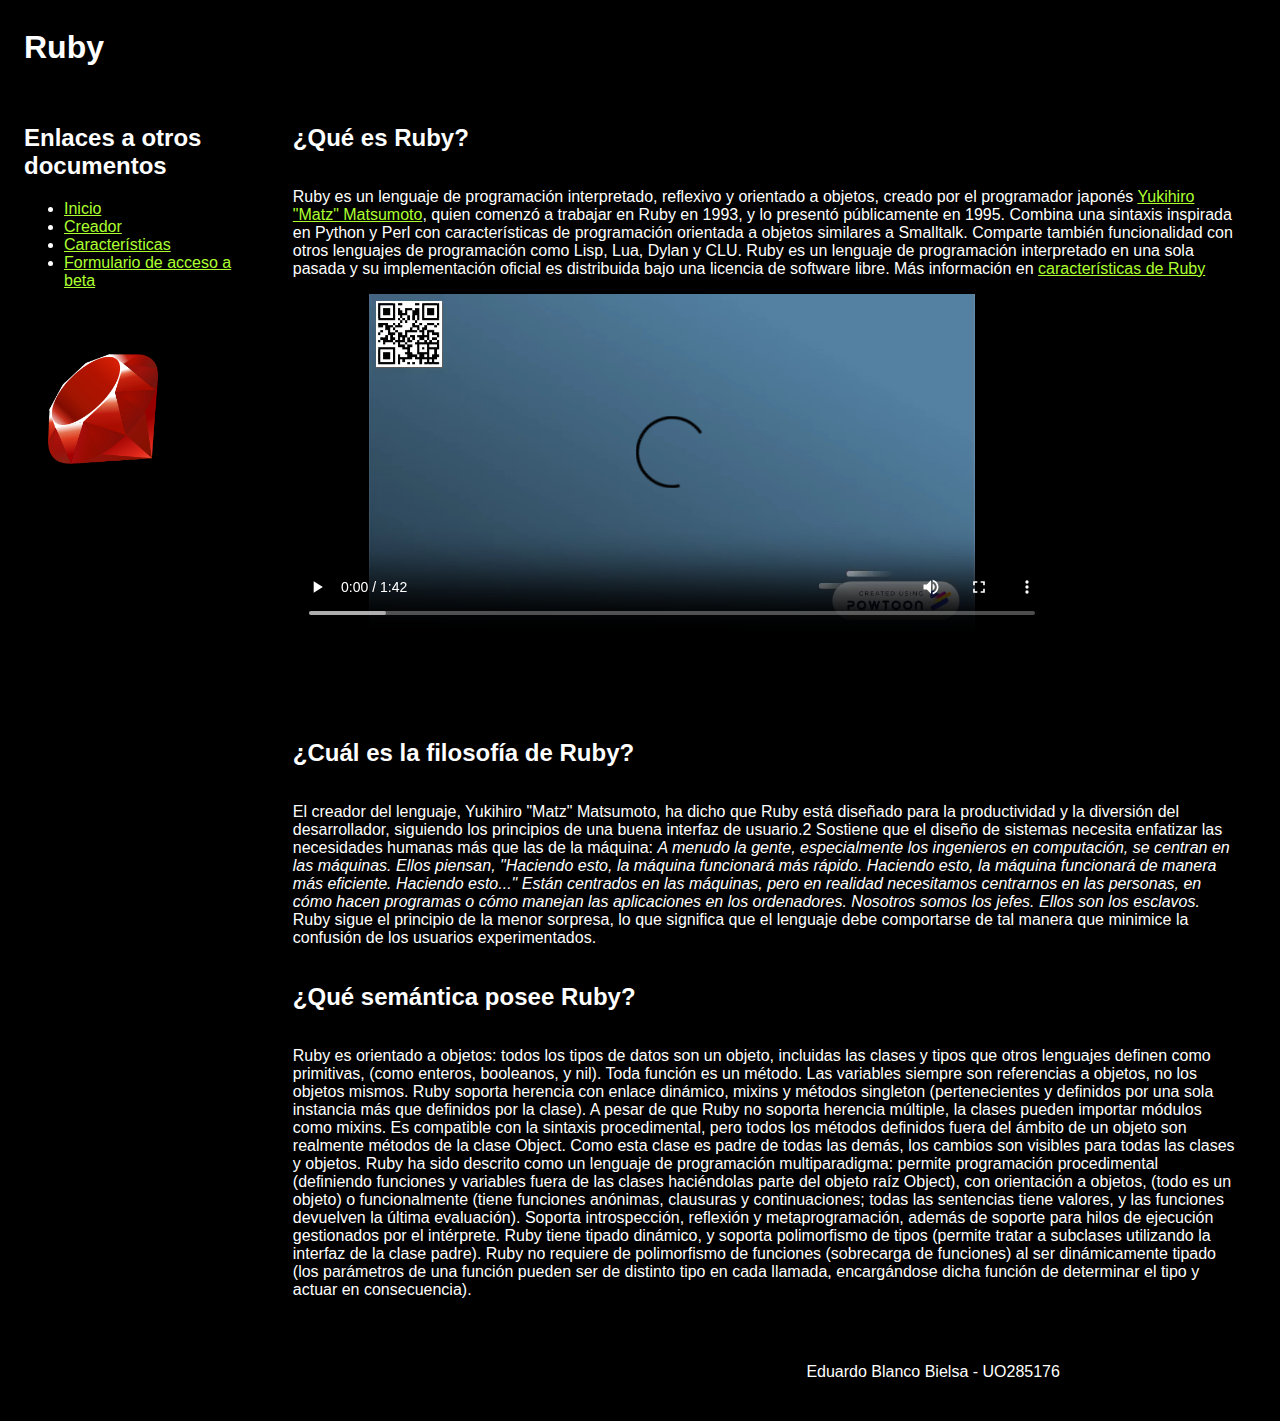
<file: practica1/index.html>
<!DOCTYPE HTML>
<!--En este documento se cuenta una breve descripción de Ruby-->
<html lang="es">
<!--En head va la metainformación y los enlaces a recursos para poder servir el documento-->
<head>
    <!-- Datos que describen el documento -->
    <meta charset="UTF-8" />
    <!--Metadatos de los documentos HTML5-->
    <meta name ="author" content ="Eduardo Blanco Bielsa" />
    <meta name ="description" content ="Página principal" />
    <meta name ="keywords" content ="Ruby, lenguaje, semántica, objetos, polimorfismo" />

    <!--Definición de la ventana gráfica-->
    <meta name ="viewport" content ="width=device-width, initial-scale=1.0" />
    <title>Ruby</title>
    <!-- añadir el elemento link de enlace a la hoja de estilo dentro del <head> del documento html -->
    <link rel="stylesheet" type="text/css" href="estilo/estilo.css" />
    <link rel="stylesheet" type="text/css" href="estilo/layout.css" />
</head>
<!--Todo el contenido que se visualice ha de estar dentro de body-->
<body>
    <!-- Datos con el contenidos que aparece en el navegador -->
    <header>
        <h1>Ruby</h1>
    </header>
    <nav>
        <h2>Enlaces a otros documentos</h2>
        <ul>
            <li><a href="index.html">Inicio</a></li>
            <li><a href="autor.html">Creador</a></li>
            <li><a href="caracteristicas.html">Características</a></li>
            <li><a href="formulario.html">Formulario de acceso a beta</a></li>
        </ul>
        <aside>
            <picture>
                <img src="multimedia/archivos_graficos/200px-Ruby_logo.svg.png" alt="Ruby">
            </picture>
        </aside>
    </nav>
    <main>
        <h2>¿Qué es Ruby?</h2>
        <p>Ruby es un lenguaje de programación interpretado, reflexivo y orientado a objetos, creado por el programador japonés <a href="autor.html">Yukihiro "Matz" Matsumoto</a>, quien comenzó a trabajar en Ruby en 1993, y lo presentó públicamente en 1995. Combina una sintaxis inspirada en Python y Perl con características de programación orientada a objetos similares a Smalltalk. Comparte también funcionalidad con otros lenguajes de programación como Lisp, Lua, Dylan y CLU. Ruby es un lenguaje de programación interpretado en una sola pasada y su implementación oficial es distribuida bajo una licencia de software libre.
        Más información en <a href="caracteristicas.html">características de Ruby</a></p>   
        <video controls>
            <source src='multimedia/archivos_videos/ruby.mp4' type='video/mp4'>
        </video>
        <h2>¿Cuál es la filosofía de Ruby?</h2>
        <p>El creador del lenguaje, Yukihiro "Matz" Matsumoto, ha dicho que Ruby está diseñado para la productividad y la diversión del desarrollador, siguiendo los principios de una buena interfaz de usuario.2​ Sostiene que el diseño de sistemas necesita enfatizar las necesidades humanas más que las de la máquina:
                <em>A menudo la gente, especialmente los ingenieros en computación, se centran en las máquinas. Ellos piensan, "Haciendo esto, la máquina funcionará más rápido. Haciendo esto, la máquina funcionará de manera más eficiente. Haciendo esto..." Están centrados en las máquinas, pero en realidad necesitamos centrarnos en las personas, en cómo hacen programas o cómo manejan las aplicaciones en los ordenadores. Nosotros somos los jefes. Ellos son los esclavos.
                </em>
        Ruby sigue el principio de la menor sorpresa, lo que significa que el lenguaje debe comportarse de tal manera que minimice la confusión de los usuarios experimentados.
        </p>
        <h2>¿Qué semántica posee Ruby?</h2>
        <p>Ruby es orientado a objetos: todos los tipos de datos son un objeto, incluidas las clases y tipos que otros lenguajes definen como primitivas, (como enteros, booleanos, y nil). Toda función es un método. Las variables siempre son referencias a objetos, no los objetos mismos. Ruby soporta herencia con enlace dinámico, mixins y métodos singleton (pertenecientes y definidos por una sola instancia más que definidos por la clase). A pesar de que Ruby no soporta herencia múltiple, la clases pueden importar módulos como mixins. Es compatible con la sintaxis procedimental, pero todos los métodos definidos fuera del ámbito de un objeto son realmente métodos de la clase Object. Como esta clase es padre de todas las demás, los cambios son visibles para todas las clases y objetos.
        Ruby ha sido descrito como un lenguaje de programación multiparadigma: permite programación procedimental (definiendo funciones y variables fuera de las clases haciéndolas parte del objeto raíz Object), con orientación a objetos, (todo es un objeto) o funcionalmente (tiene funciones anónimas, clausuras y continuaciones; todas las sentencias tiene valores, y las funciones devuelven la última evaluación). Soporta introspección, reflexión y metaprogramación, además de soporte para hilos de ejecución gestionados por el intérprete. Ruby tiene tipado dinámico, y soporta polimorfismo de tipos (permite tratar a subclases utilizando la interfaz de la clase padre). Ruby no requiere de polimorfismo de funciones (sobrecarga de funciones) al ser dinámicamente tipado (los parámetros de una función pueden ser de distinto tipo en cada llamada, encargándose dicha función de determinar el tipo y actuar en consecuencia).</p>
    </main>
    <!-- anadir la sección footer dentro del body despues del párrafo -->
    <footer>
        <p>Eduardo Blanco Bielsa - UO285176</p>
    </footer>
</body>
</html>
</file>
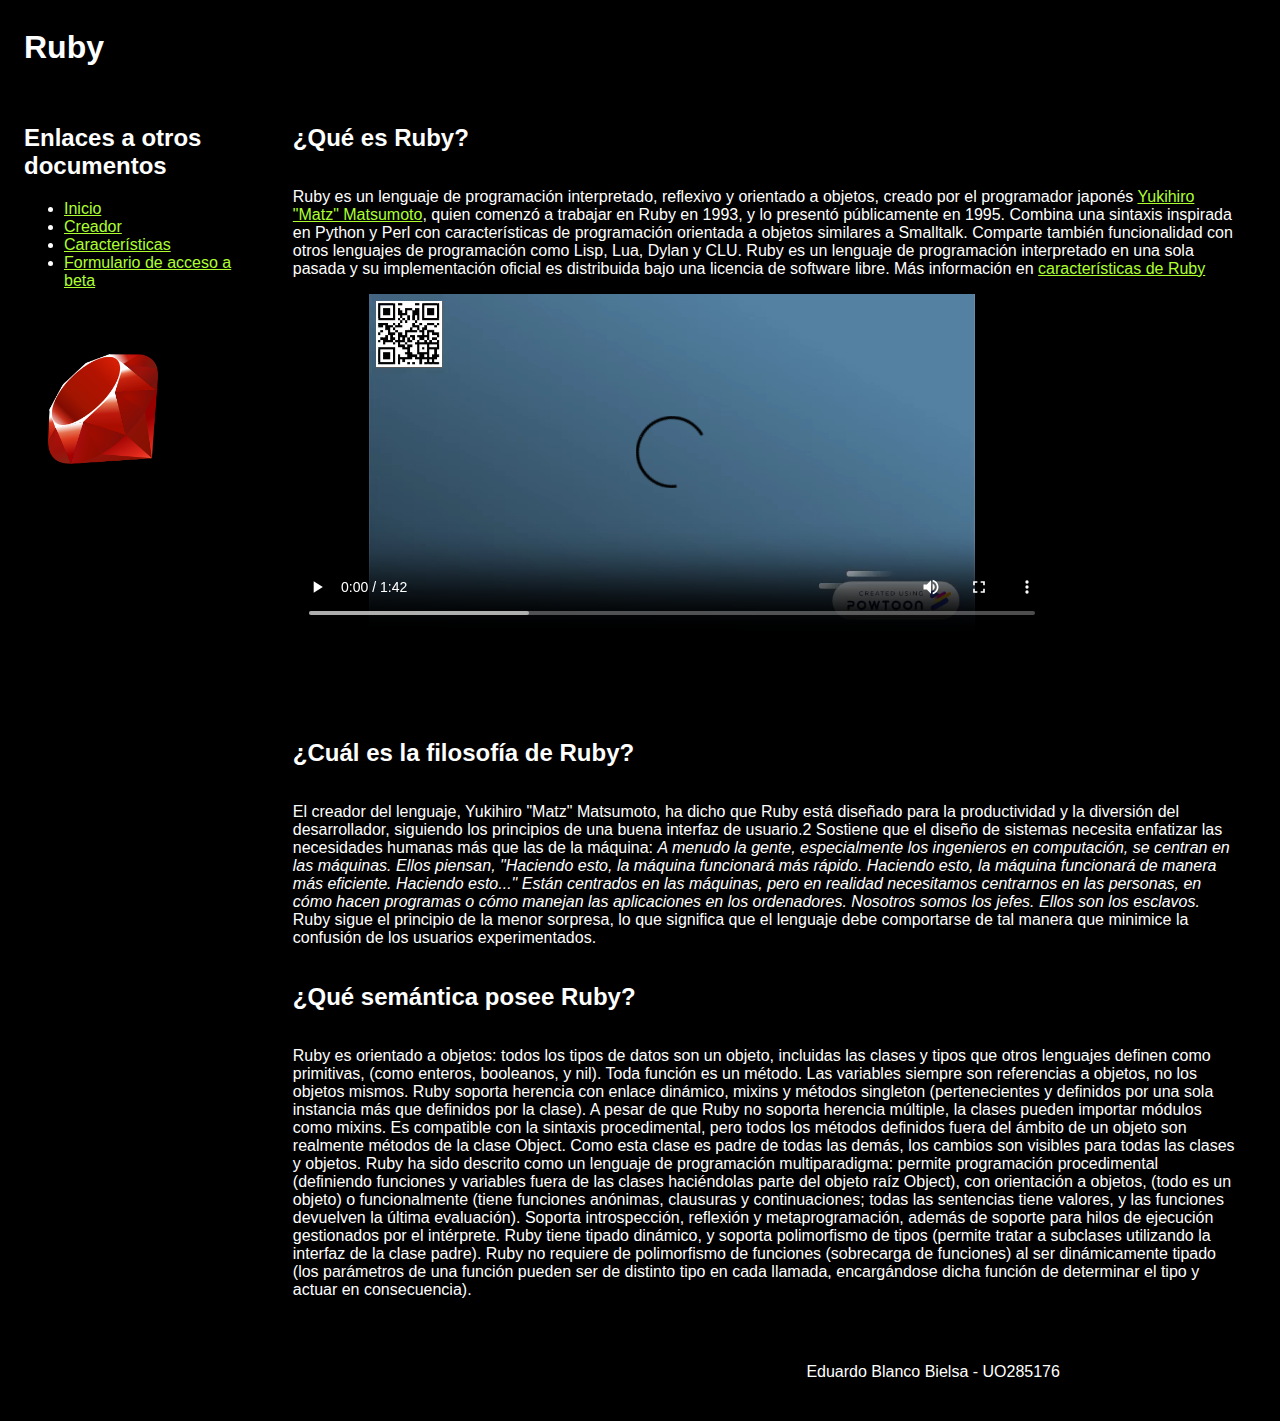
<file: UO285176-practica1/practica1/index.html>
<!DOCTYPE HTML>
<!--En este documento se cuenta una breve descripción de Ruby-->
<html lang="es">
<!--En head va la metainformación y los enlaces a recursos para poder servir el documento-->
<head>
    <!-- Datos que describen el documento -->
    <meta charset="UTF-8" />
    <!--Metadatos de los documentos HTML5-->
    <meta name ="author" content ="Eduardo Blanco Bielsa" />
    <meta name ="description" content ="Página principal" />
    <meta name ="keywords" content ="Ruby, lenguaje, semántica, objetos, polimorfismo" />

    <!--Definición de la ventana gráfica-->
    <meta name ="viewport" content ="width=device-width, initial-scale=1.0" />
    <title>Ruby</title>
    <!-- añadir el elemento link de enlace a la hoja de estilo dentro del <head> del documento html -->
    <link rel="stylesheet" type="text/css" href="estilo/estilo.css" />
    <link rel="stylesheet" type="text/css" href="estilo/layout.css" />
</head>
<!--Todo el contenido que se visualice ha de estar dentro de body-->
<body>
    <!-- Datos con el contenidos que aparece en el navegador -->
    <header>
        <h1>Ruby</h1>
    </header>
    <nav>
        <h2>Enlaces a otros documentos</h2>
        <ul>
            <li><a href="index.html">Inicio</a></li>
            <li><a href="autor.html">Creador</a></li>
            <li><a href="caracteristicas.html">Características</a></li>
            <li><a href="formulario.html">Formulario de acceso a beta</a></li>
        </ul>
        <aside>
            <picture>
                <img src="multimedia/archivos_graficos/200px-Ruby_logo.svg.png" alt="Ruby">
            </picture>
        </aside>
    </nav>
    <main>
        <h2>¿Qué es Ruby?</h2>
        <p>Ruby es un lenguaje de programación interpretado, reflexivo y orientado a objetos, creado por el programador japonés <a href="autor.html">Yukihiro "Matz" Matsumoto</a>, quien comenzó a trabajar en Ruby en 1993, y lo presentó públicamente en 1995. Combina una sintaxis inspirada en Python y Perl con características de programación orientada a objetos similares a Smalltalk. Comparte también funcionalidad con otros lenguajes de programación como Lisp, Lua, Dylan y CLU. Ruby es un lenguaje de programación interpretado en una sola pasada y su implementación oficial es distribuida bajo una licencia de software libre.
        Más información en <a href="caracteristicas.html">características de Ruby</a></p>   
        <video controls>
            <source src='multimedia/archivos_videos/ruby.mp4' type='video/mp4'>
        </video>
        <h2>¿Cuál es la filosofía de Ruby?</h2>
        <p>El creador del lenguaje, Yukihiro "Matz" Matsumoto, ha dicho que Ruby está diseñado para la productividad y la diversión del desarrollador, siguiendo los principios de una buena interfaz de usuario.2​ Sostiene que el diseño de sistemas necesita enfatizar las necesidades humanas más que las de la máquina:
                <em>A menudo la gente, especialmente los ingenieros en computación, se centran en las máquinas. Ellos piensan, "Haciendo esto, la máquina funcionará más rápido. Haciendo esto, la máquina funcionará de manera más eficiente. Haciendo esto..." Están centrados en las máquinas, pero en realidad necesitamos centrarnos en las personas, en cómo hacen programas o cómo manejan las aplicaciones en los ordenadores. Nosotros somos los jefes. Ellos son los esclavos.
                </em>
        Ruby sigue el principio de la menor sorpresa, lo que significa que el lenguaje debe comportarse de tal manera que minimice la confusión de los usuarios experimentados.
        </p>
        <h2>¿Qué semántica posee Ruby?</h2>
        <p>Ruby es orientado a objetos: todos los tipos de datos son un objeto, incluidas las clases y tipos que otros lenguajes definen como primitivas, (como enteros, booleanos, y nil). Toda función es un método. Las variables siempre son referencias a objetos, no los objetos mismos. Ruby soporta herencia con enlace dinámico, mixins y métodos singleton (pertenecientes y definidos por una sola instancia más que definidos por la clase). A pesar de que Ruby no soporta herencia múltiple, la clases pueden importar módulos como mixins. Es compatible con la sintaxis procedimental, pero todos los métodos definidos fuera del ámbito de un objeto son realmente métodos de la clase Object. Como esta clase es padre de todas las demás, los cambios son visibles para todas las clases y objetos.
        Ruby ha sido descrito como un lenguaje de programación multiparadigma: permite programación procedimental (definiendo funciones y variables fuera de las clases haciéndolas parte del objeto raíz Object), con orientación a objetos, (todo es un objeto) o funcionalmente (tiene funciones anónimas, clausuras y continuaciones; todas las sentencias tiene valores, y las funciones devuelven la última evaluación). Soporta introspección, reflexión y metaprogramación, además de soporte para hilos de ejecución gestionados por el intérprete. Ruby tiene tipado dinámico, y soporta polimorfismo de tipos (permite tratar a subclases utilizando la interfaz de la clase padre). Ruby no requiere de polimorfismo de funciones (sobrecarga de funciones) al ser dinámicamente tipado (los parámetros de una función pueden ser de distinto tipo en cada llamada, encargándose dicha función de determinar el tipo y actuar en consecuencia).</p>
    </main>
    <!-- anadir la sección footer dentro del body despues del párrafo -->
    <footer>
        <p>Eduardo Blanco Bielsa - UO285176</p>
    </footer>
</body>
</html>
</file>
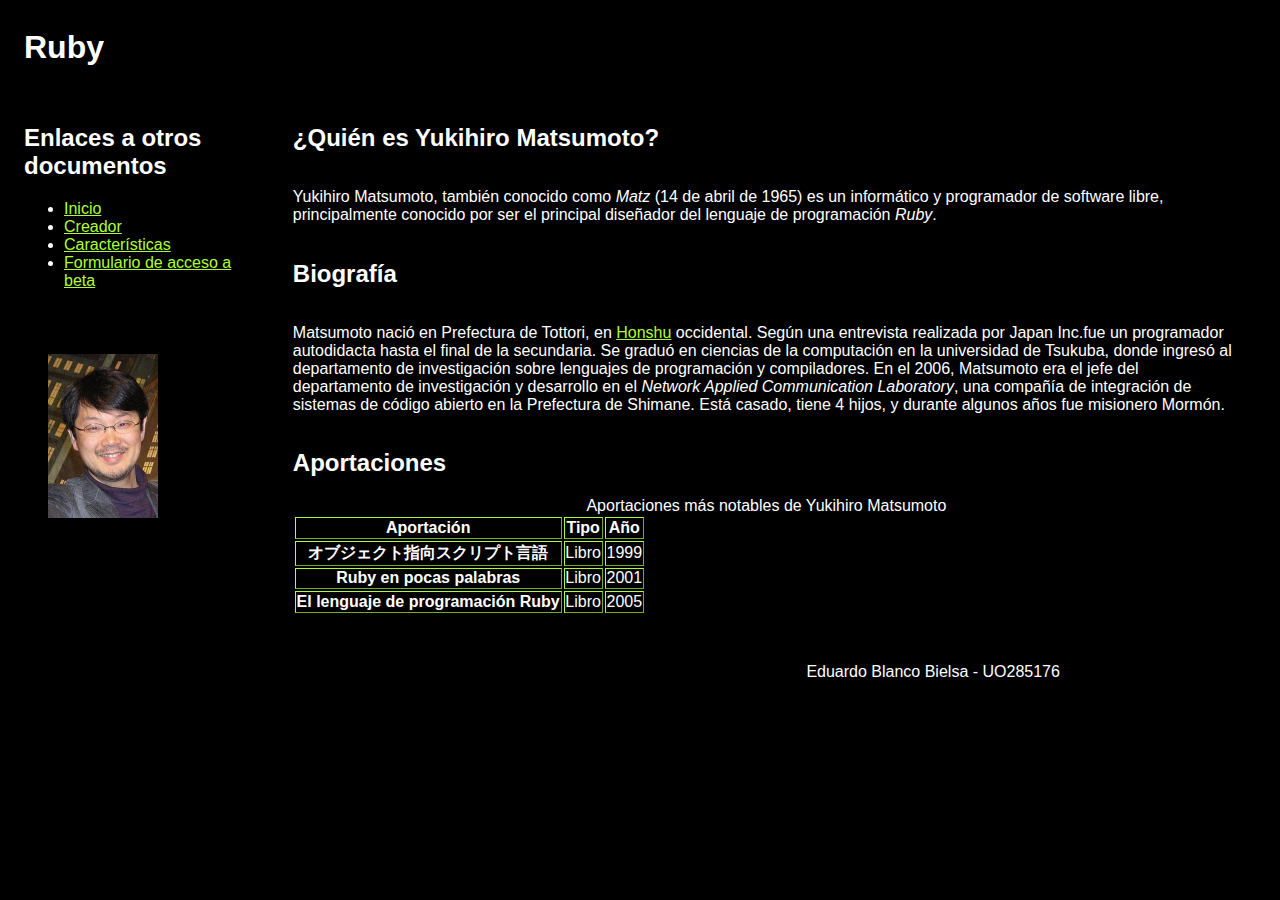
<file: practica1/autor.html>
<!DOCTYPE HTML>
<!--En este documento se habla sobre la biografía del creador de Ruby, así como de sus aportaciones más notables-->
<html lang="es">
<!--En head va la metainformación y los enlaces a recursos para poder servir el documento-->
<head>
    <!-- Datos que describen el documento -->
    <meta charset="UTF-8" />
    <!--Metadatos de los documentos HTML5-->
    <meta name ="author" content ="Eduardo Blanco Bielsa" />
    <meta name ="description" content ="Descubre más acerca de la vida de Yukihiro Matsumoto" />
    <meta name ="keywords" content ="Yukihiro, diseñador, Aportaciones, Honshu" />

    <!--Definición de la ventana gráfica-->
    <meta name ="viewport" content ="width=device-width, initial scale=1.0" />
    <title>Yukihiro Matsumoto</title>
    <!-- añadir el elemento link de enlace a la hoja de estilo dentro del <head> del documento html -->
    <link rel="stylesheet" type="text/css" href="estilo/estilo.css" />
    <link rel="stylesheet" type="text/css" href="estilo/layout.css" />
</head>
<!--Todo el contenido que se visualice ha de estar dentro de body-->
<body>
    <header>
        <h1>Ruby</h1>
    </header>
        <!-- Datos con el contenidos que aparece en el navegador -->
    <nav>
        <h2>Enlaces a otros documentos</h2>
        <ul>
            <li><a href="index.html">Inicio</a></li>
            <li><a href="autor.html">Creador</a></li>
            <li><a href="caracteristicas.html">Características</a></li>
            <li><a href="formulario.html">Formulario de acceso a beta</a></li>
        </ul>
        <aside>
            <picture>
                <img src="multimedia/archivos_graficos/Yukihiro_Matsumoto.JPG" alt="Yukihiro Matsumoto">
            </picture>
        </aside>
    </nav>
    <main>
            <h2>¿Quién es Yukihiro Matsumoto?</h2>
            <p>Yukihiro Matsumoto, también conocido como <em>Matz</em> (14 de abril de 1965) es un informático y programador de software libre, principalmente conocido por ser el principal diseñador del lenguaje de programación <em>Ruby</em>.</p>
            <h2>Biografía</h2>
            <p>Matsumoto nació en Prefectura de Tottori, en <a href="https://es.wikipedia.org/wiki/Honshu">Honshu</a> occidental.
            Según una entrevista realizada por Japan Inc.fue un programador autodidacta hasta el final de la secundaria. Se graduó en ciencias de la computación en la universidad de Tsukuba, donde ingresó al departamento de investigación sobre lenguajes de programación y compiladores.
            En el 2006, Matsumoto era el jefe del departamento de investigación y desarrollo en el <em>Network Applied Communication Laboratory</em>, una compañía de integración de sistemas de código abierto en la Prefectura de Shimane.
            Está casado, tiene 4 hijos, y durante algunos años fue misionero Mormón.</p>
            <h2>Aportaciones </h2>
            <table>
                <caption> Aportaciones más notables de Yukihiro Matsumoto  </caption>
                <tr>
                    <th scope="col" id="aportacion">Aportación</th>
                    <th scope="col" id="tipo">Tipo</th>
                    <th scope="col" id="año">Año</th>
                </tr>
                <tr>
                    <th scope="row" id="オブジェクト指向スクリプト言語" headers="aportacion">オブジェクト指向スクリプト言語</th>
                    <td headers="tipo">Libro</td>
                    <td headers="año">1999</td>
                </tr>
                <tr>
                    <th scope="row" id="ruby_en_pocas_palabras" headers="aportacion">Ruby en pocas palabras</th>
                    <td headers="tipo">Libro</td>
                    <td headers="año">2001</td>
                </tr>	
        
                <tr>
                    <th scope="row" id="el_lenguaje_de_programacion_ruby" headers="aportacion">El lenguaje de programación Ruby</th>
                    <td headers="tipo">Libro</td>
                    <td headers="año">2005</td>
                </tr>	
                </table>
    </main>
    <!-- anadir la sección footer dentro del body despues del párrafo -->
    <footer>
        <p>Eduardo Blanco Bielsa - UO285176</p>
    </footer>
</body>
</html>
</file>
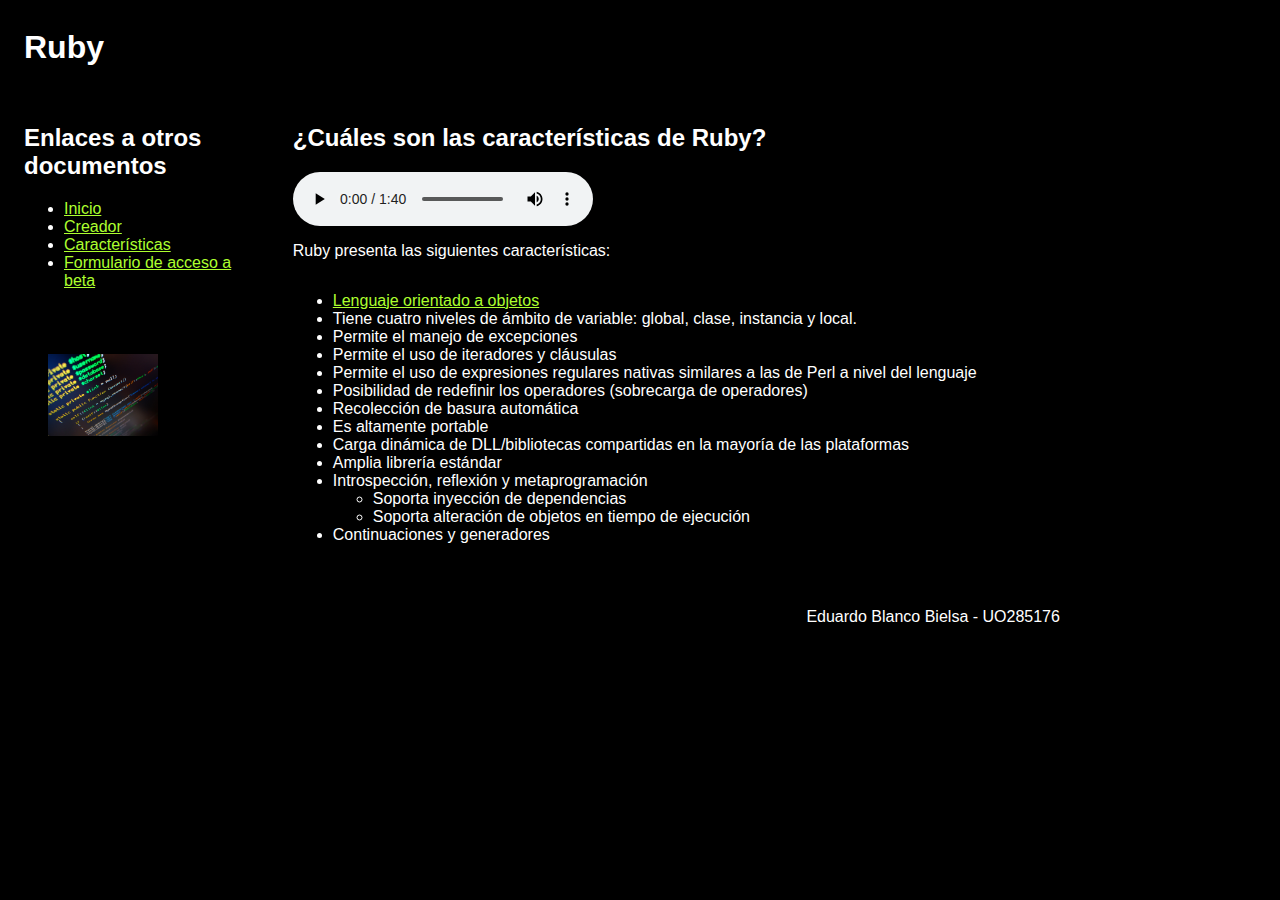
<file: practica1/caracteristicas.html>
<!DOCTYPE HTML>
<!--En este documento se cuentan las principales características de Ruby-->
<html lang="es">
<!--En head va la metainformación y los enlaces a recursos para poder servir el documento-->
<head>
    <!-- Datos que describen el documento -->
    <meta charset="UTF-8" />
    <!--Metadatos de los documentos HTML5-->
    <meta name ="author" content ="Eduardo Blanco Bielsa" />
    <meta name ="description" content ="Características de Ruby" />
    <meta name ="keywords" content ="bibliotecas, excepciones" />

    <!--Definición de la ventana gráfica-->
    <meta name ="viewport" content ="width=device-width, initial scale=1.0" />
    <title>Características</title>
    <!-- añadir el elemento link de enlace a la hoja de estilo dentro del <head> del documento html -->
    <link rel="stylesheet" type="text/css" href="estilo/estilo.css" />
    <link rel="stylesheet" type="text/css" href="estilo/layout.css" />
</head>
<!--Todo el contenido que se visualice ha de estar dentro de body-->
<body>
    <header>
        <h1>Ruby</h1>
    </header>
    <!-- Datos con el contenidos que aparece en el navegador -->
        <nav>
            <h2>Enlaces a otros documentos</h2>
            <ul>
                <li><a href="index.html">Inicio</a></li>
                <li><a href="autor.html">Creador</a></li>
                <li><a href="caracteristicas.html">Características</a></li>
                <li><a href="formulario.html">Formulario de acceso a beta</a></li>
            </ul>
            <aside>
                <picture>
                    <img src="multimedia/archivos_graficos/coding.jpg" alt="Coding">
                </picture>
            </aside>
        </nav>
    <main>
        <h2>¿Cuáles son las características de Ruby?</h2>
        <audio controls>
            <source src="multimedia/archivos_audios/ruby-audio.mp4" type="audio/mp4">
        </audio>
        <p>Ruby presenta las siguientes características:</p>
        <ul>
            <li><a href="https://es.wikipedia.org/wiki/Programaci%C3%B3n_orientada_a_objetos">Lenguaje orientado a objetos</a></li>
            <li>Tiene cuatro niveles de ámbito de variable: global, clase, instancia y local.</li>
            <li>Permite el manejo de excepciones</li>
            <li>Permite el uso de iteradores y cláusulas</li>
            <li>Permite el uso de expresiones regulares nativas similares a las de Perl a nivel del lenguaje</li>
            <li>Posibilidad de redefinir los operadores (sobrecarga de operadores)</li>
            <li>Recolección de basura automática</li>
            <li>Es altamente portable</li>
            <li>Carga dinámica de DLL/bibliotecas compartidas en la mayoría de las plataformas</li>
            <li>Amplia librería estándar</li>
            <li>Introspección, reflexión y metaprogramación
                <ul>
                    <li>Soporta inyección de dependencias</li>
                    <li>Soporta alteración de objetos en tiempo de ejecución</li>
                </ul>
            </li>
            <li>Continuaciones y generadores</li>
        </ul>
    </main>
       <!-- anadir la sección footer dentro del body despues del párrafo -->
    <footer>
        <p>Eduardo Blanco Bielsa - UO285176</p>
    </footer>
</body>
</html>
</file>
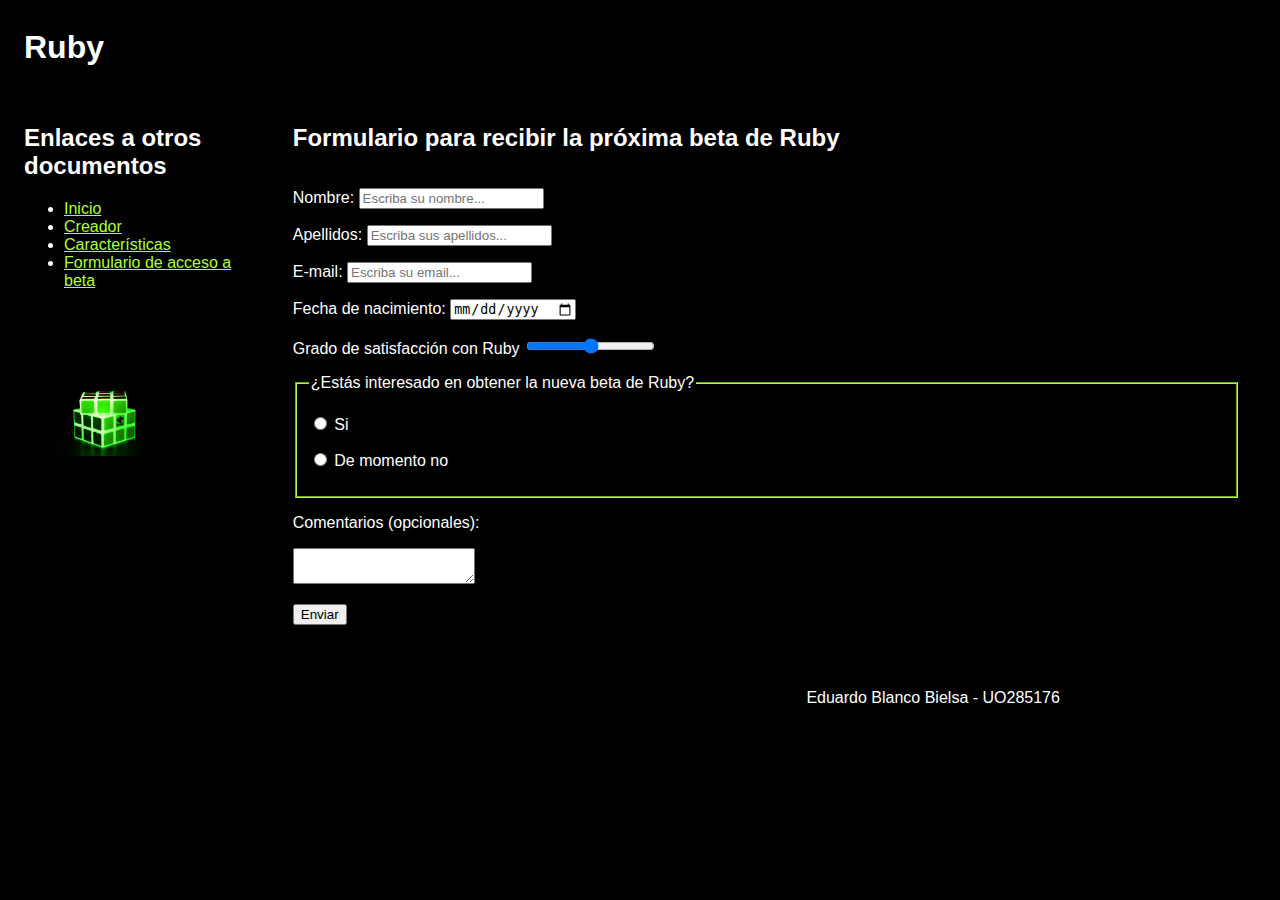
<file: practica1/formulario.html>
<!DOCTYPE HTML>
<!--En este documento se solicita rellenar un formulario para la recepción de la próxima beta del lenguaje-->
<html lang="es">
<!--En head va la metainformación y los enlaces a recursos para poder servir el documento-->
<head>
    <!-- Datos que describen el documento -->
    <meta charset="UTF-8" />
    <!--Metadatos de los documentos HTML5-->
    <meta name ="author" content ="Eduardo Blanco Bielsa" />
    <meta name ="description" content ="Página para rellenar un formulario" />
    <meta name ="keywords" content ="Formulario" />

    <!--Definición de la ventana gráfica-->
    <meta name ="viewport" content ="width=device-width, initial scale=1.0" />
    <title>Formulario</title>
    <!-- añadir el elemento link de enlace a la hoja de estilo dentro del <head> del documento html -->
    <link rel="stylesheet" type="text/css" href="estilo/estilo.css" />
    <link rel="stylesheet" type="text/css" href="estilo/layout.css" />
</head>
<!--Todo el contenido que se visualice ha de estar dentro de body-->
<body>
    <header>
        <h1>Ruby</h1>
    </header>
    <!-- Datos con el contenidos que aparece en el navegador -->
    <nav>
        <h2>Enlaces a otros documentos</h2>
        <ul>
            <li><a href="index.html">Inicio</a></li>
            <li><a href="autor.html">Creador</a></li>
            <li><a href="caracteristicas.html">Características</a></li>
            <li><a href="formulario.html">Formulario de acceso a beta</a></li>
        </ul>
        <aside>
            <picture>
                <img src="multimedia/archivos_graficos/rubik.jpg" alt="Rubik">
            </picture>
        </aside>
    </nav>
    <main>
        <h2>Formulario para recibir la próxima beta de Ruby</h2>
	    <form>
            <p><label for="nombre"> Nombre:  </label> <input id="nombre" type="text" placeholder="Escriba su nombre..." required /> </p>
            <p><label for="apellidos"> Apellidos:  </label> <input id="apellidos" type="text" placeholder="Escriba sus apellidos..." required /> </p>
            <p><label for="email"> E-mail:  </label> <input id="email" type="email" placeholder="Escriba su email..." required /> </p> 
            <p><label for="fecha">Fecha de nacimiento: </label><input id="fecha" type="date" /></p>
            <p><label for="rango">Grado de satisfacción con Ruby </label><input id="rango" type="range" /></p>
            <fieldset>
                <legend> ¿Estás interesado en obtener la nueva beta de Ruby?  </legend>
                <p><input id="si" type=radio /> <label  for="si">  Si </label></p>
                <p><input id="no" type=radio  /><label  for="no"> De momento no</label></p>
            </fieldset>
            <p><label for="texto"> Comentarios (opcionales):  </label> </p>
            <textarea id="texto" name="comments" maxlength=1000 ></textarea>
            
            <p><input type="submit" value="Enviar"></p>
	</form>
    </main>
    <!-- anadir la sección footer dentro del body despues del párrafo -->
    <footer>
        <p>Eduardo Blanco Bielsa - UO285176</p>
    </footer>
</body>
</html>
</file>
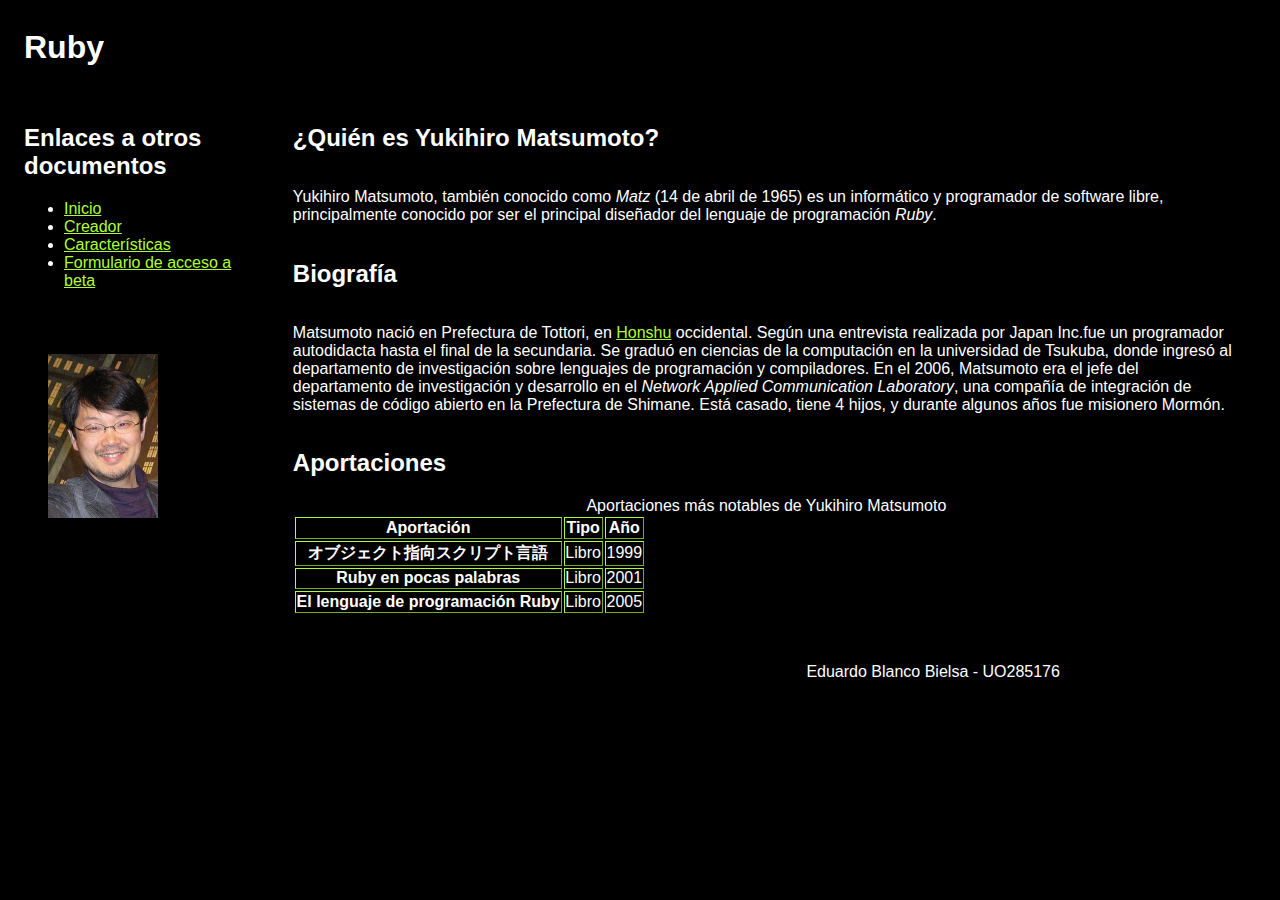
<file: UO285176-practica1/practica1/autor.html>
<!DOCTYPE HTML>
<!--En este documento se habla sobre la biografía del creador de Ruby, así como de sus aportaciones más notables-->
<html lang="es">
<!--En head va la metainformación y los enlaces a recursos para poder servir el documento-->
<head>
    <!-- Datos que describen el documento -->
    <meta charset="UTF-8" />
    <!--Metadatos de los documentos HTML5-->
    <meta name ="author" content ="Eduardo Blanco Bielsa" />
    <meta name ="description" content ="Descubre más acerca de la vida de Yukihiro Matsumoto" />
    <meta name ="keywords" content ="Yukihiro, diseñador, Aportaciones, Honshu" />

    <!--Definición de la ventana gráfica-->
    <meta name ="viewport" content ="width=device-width, initial scale=1.0" />
    <title>Yukihiro Matsumoto</title>
    <!-- añadir el elemento link de enlace a la hoja de estilo dentro del <head> del documento html -->
    <link rel="stylesheet" type="text/css" href="estilo/estilo.css" />
    <link rel="stylesheet" type="text/css" href="estilo/layout.css" />
</head>
<!--Todo el contenido que se visualice ha de estar dentro de body-->
<body>
    <header>
        <h1>Ruby</h1>
    </header>
        <!-- Datos con el contenidos que aparece en el navegador -->
    <nav>
        <h2>Enlaces a otros documentos</h2>
        <ul>
            <li><a href="index.html">Inicio</a></li>
            <li><a href="autor.html">Creador</a></li>
            <li><a href="caracteristicas.html">Características</a></li>
            <li><a href="formulario.html">Formulario de acceso a beta</a></li>
        </ul>
        <aside>
            <picture>
                <img src="multimedia/archivos_graficos/Yukihiro_Matsumoto.JPG" alt="Yukihiro Matsumoto">
            </picture>
        </aside>
    </nav>
    <main>
            <h2>¿Quién es Yukihiro Matsumoto?</h2>
            <p>Yukihiro Matsumoto, también conocido como <em>Matz</em> (14 de abril de 1965) es un informático y programador de software libre, principalmente conocido por ser el principal diseñador del lenguaje de programación <em>Ruby</em>.</p>
            <h2>Biografía</h2>
            <p>Matsumoto nació en Prefectura de Tottori, en <a href="https://es.wikipedia.org/wiki/Honshu">Honshu</a> occidental.
            Según una entrevista realizada por Japan Inc.fue un programador autodidacta hasta el final de la secundaria. Se graduó en ciencias de la computación en la universidad de Tsukuba, donde ingresó al departamento de investigación sobre lenguajes de programación y compiladores.
            En el 2006, Matsumoto era el jefe del departamento de investigación y desarrollo en el <em>Network Applied Communication Laboratory</em>, una compañía de integración de sistemas de código abierto en la Prefectura de Shimane.
            Está casado, tiene 4 hijos, y durante algunos años fue misionero Mormón.</p>
            <h2>Aportaciones </h2>
            <table>
                <caption> Aportaciones más notables de Yukihiro Matsumoto  </caption>
                <tr>
                    <th scope="col" id="aportacion">Aportación</th>
                    <th scope="col" id="tipo">Tipo</th>
                    <th scope="col" id="año">Año</th>
                </tr>
                <tr>
                    <th scope="row" id="オブジェクト指向スクリプト言語" headers="aportacion">オブジェクト指向スクリプト言語</th>
                    <td headers="tipo">Libro</td>
                    <td headers="año">1999</td>
                </tr>
                <tr>
                    <th scope="row" id="ruby_en_pocas_palabras" headers="aportacion">Ruby en pocas palabras</th>
                    <td headers="tipo">Libro</td>
                    <td headers="año">2001</td>
                </tr>	
        
                <tr>
                    <th scope="row" id="el_lenguaje_de_programacion_ruby" headers="aportacion">El lenguaje de programación Ruby</th>
                    <td headers="tipo">Libro</td>
                    <td headers="año">2005</td>
                </tr>	
                </table>
    </main>
    <!-- anadir la sección footer dentro del body despues del párrafo -->
    <footer>
        <p>Eduardo Blanco Bielsa - UO285176</p>
    </footer>
</body>
</html>
</file>
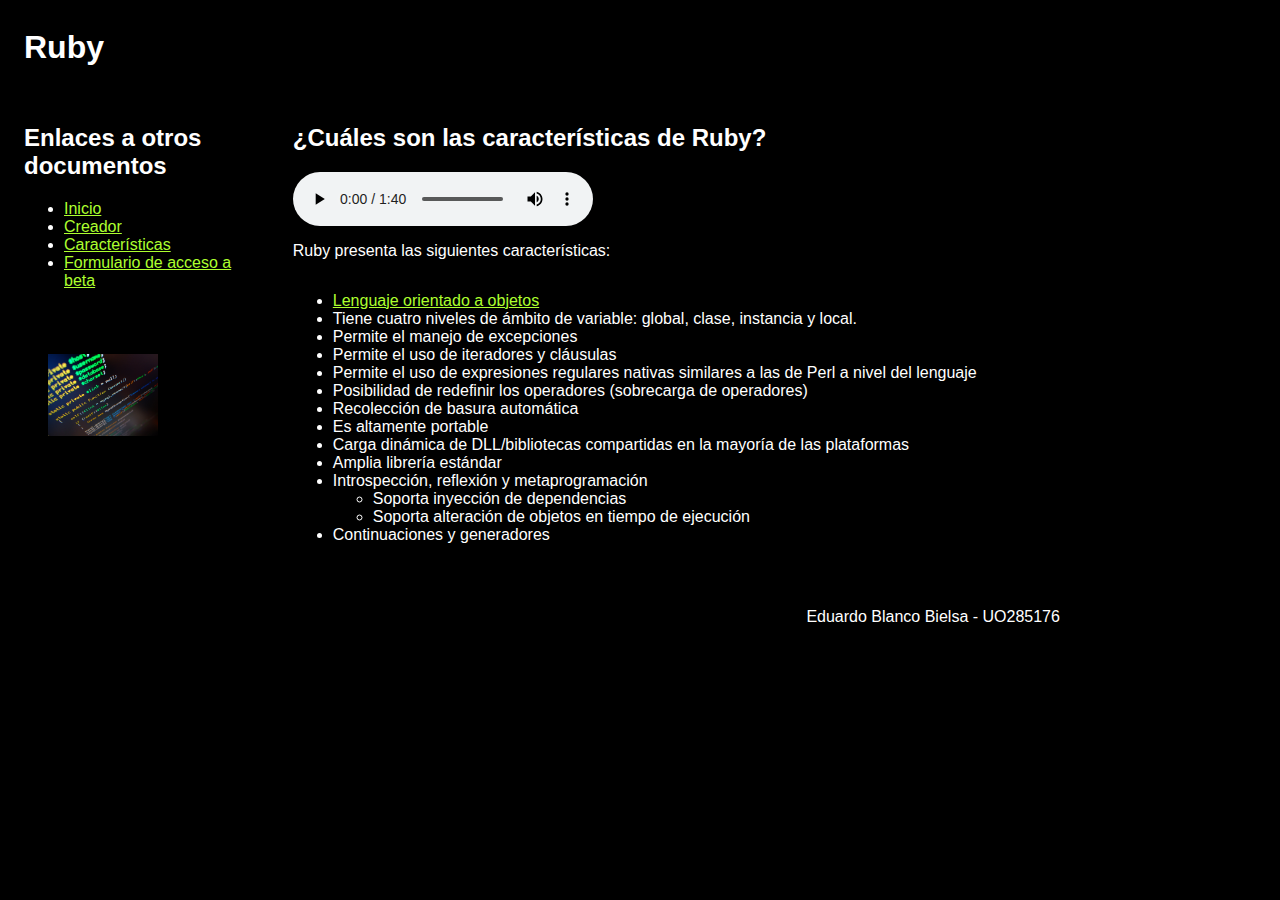
<file: UO285176-practica1/practica1/caracteristicas.html>
<!DOCTYPE HTML>
<!--En este documento se cuentan las principales características de Ruby-->
<html lang="es">
<!--En head va la metainformación y los enlaces a recursos para poder servir el documento-->
<head>
    <!-- Datos que describen el documento -->
    <meta charset="UTF-8" />
    <!--Metadatos de los documentos HTML5-->
    <meta name ="author" content ="Eduardo Blanco Bielsa" />
    <meta name ="description" content ="Características de Ruby" />
    <meta name ="keywords" content ="bibliotecas, excepciones" />

    <!--Definición de la ventana gráfica-->
    <meta name ="viewport" content ="width=device-width, initial scale=1.0" />
    <title>Características</title>
    <!-- añadir el elemento link de enlace a la hoja de estilo dentro del <head> del documento html -->
    <link rel="stylesheet" type="text/css" href="estilo/estilo.css" />
    <link rel="stylesheet" type="text/css" href="estilo/layout.css" />
</head>
<!--Todo el contenido que se visualice ha de estar dentro de body-->
<body>
    <header>
        <h1>Ruby</h1>
    </header>
    <!-- Datos con el contenidos que aparece en el navegador -->
        <nav>
            <h2>Enlaces a otros documentos</h2>
            <ul>
                <li><a href="index.html">Inicio</a></li>
                <li><a href="autor.html">Creador</a></li>
                <li><a href="caracteristicas.html">Características</a></li>
                <li><a href="formulario.html">Formulario de acceso a beta</a></li>
            </ul>
            <aside>
                <picture>
                    <img src="multimedia/archivos_graficos/coding.jpg" alt="Coding">
                </picture>
            </aside>
        </nav>
    <main>
        <h2>¿Cuáles son las características de Ruby?</h2>
        <audio controls>
            <source src="multimedia/archivos_audios/ruby-audio.mp4" type="audio/mp4">
        </audio>
        <p>Ruby presenta las siguientes características:</p>
        <ul>
            <li><a href="https://es.wikipedia.org/wiki/Programaci%C3%B3n_orientada_a_objetos">Lenguaje orientado a objetos</a></li>
            <li>Tiene cuatro niveles de ámbito de variable: global, clase, instancia y local.</li>
            <li>Permite el manejo de excepciones</li>
            <li>Permite el uso de iteradores y cláusulas</li>
            <li>Permite el uso de expresiones regulares nativas similares a las de Perl a nivel del lenguaje</li>
            <li>Posibilidad de redefinir los operadores (sobrecarga de operadores)</li>
            <li>Recolección de basura automática</li>
            <li>Es altamente portable</li>
            <li>Carga dinámica de DLL/bibliotecas compartidas en la mayoría de las plataformas</li>
            <li>Amplia librería estándar</li>
            <li>Introspección, reflexión y metaprogramación
                <ul>
                    <li>Soporta inyección de dependencias</li>
                    <li>Soporta alteración de objetos en tiempo de ejecución</li>
                </ul>
            </li>
            <li>Continuaciones y generadores</li>
        </ul>
    </main>
       <!-- anadir la sección footer dentro del body despues del párrafo -->
    <footer>
        <p>Eduardo Blanco Bielsa - UO285176</p>
    </footer>
</body>
</html>
</file>
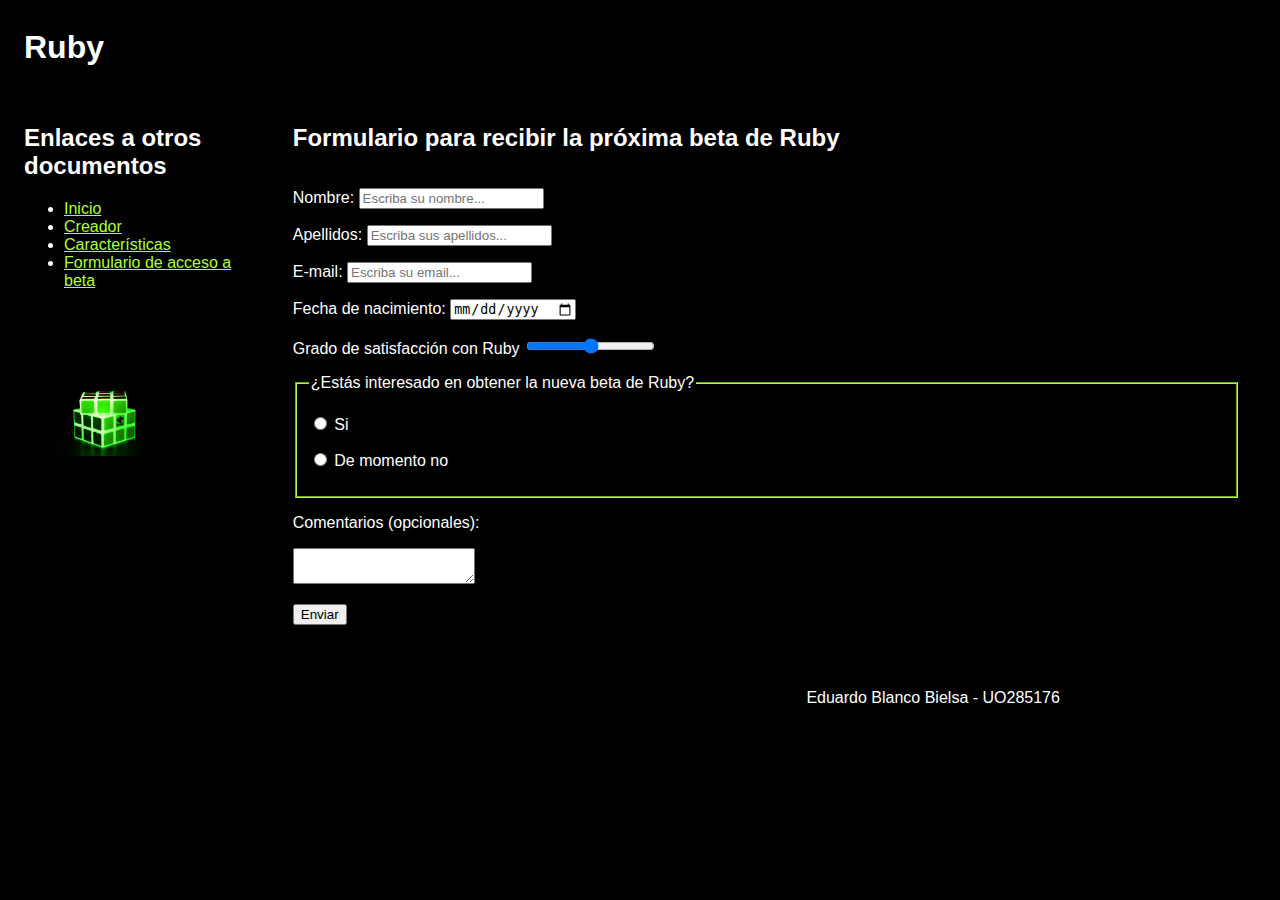
<file: UO285176-practica1/practica1/formulario.html>
<!DOCTYPE HTML>
<!--En este documento se solicita rellenar un formulario para la recepción de la próxima beta del lenguaje-->
<html lang="es">
<!--En head va la metainformación y los enlaces a recursos para poder servir el documento-->
<head>
    <!-- Datos que describen el documento -->
    <meta charset="UTF-8" />
    <!--Metadatos de los documentos HTML5-->
    <meta name ="author" content ="Eduardo Blanco Bielsa" />
    <meta name ="description" content ="Página para rellenar un formulario" />
    <meta name ="keywords" content ="Formulario" />

    <!--Definición de la ventana gráfica-->
    <meta name ="viewport" content ="width=device-width, initial scale=1.0" />
    <title>Formulario</title>
    <!-- añadir el elemento link de enlace a la hoja de estilo dentro del <head> del documento html -->
    <link rel="stylesheet" type="text/css" href="estilo/estilo.css" />
    <link rel="stylesheet" type="text/css" href="estilo/layout.css" />
</head>
<!--Todo el contenido que se visualice ha de estar dentro de body-->
<body>
    <header>
        <h1>Ruby</h1>
    </header>
    <!-- Datos con el contenidos que aparece en el navegador -->
    <nav>
        <h2>Enlaces a otros documentos</h2>
        <ul>
            <li><a href="index.html">Inicio</a></li>
            <li><a href="autor.html">Creador</a></li>
            <li><a href="caracteristicas.html">Características</a></li>
            <li><a href="formulario.html">Formulario de acceso a beta</a></li>
        </ul>
        <aside>
            <picture>
                <img src="multimedia/archivos_graficos/rubik.jpg" alt="Rubik">
            </picture>
        </aside>
    </nav>
    <main>
        <h2>Formulario para recibir la próxima beta de Ruby</h2>
	    <form>
            <p><label for="nombre"> Nombre:  </label> <input id="nombre" type="text" placeholder="Escriba su nombre..." required /> </p>
            <p><label for="apellidos"> Apellidos:  </label> <input id="apellidos" type="text" placeholder="Escriba sus apellidos..." required /> </p>
            <p><label for="email"> E-mail:  </label> <input id="email" type="email" placeholder="Escriba su email..." required /> </p> 
            <p><label for="fecha">Fecha de nacimiento: </label><input id="fecha" type="date" /></p>
            <p><label for="rango">Grado de satisfacción con Ruby </label><input id="rango" type="range" /></p>
            <fieldset>
                <legend> ¿Estás interesado en obtener la nueva beta de Ruby?  </legend>
                <p><input id="si" type=radio /> <label  for="si">  Si </label></p>
                <p><input id="no" type=radio  /><label  for="no"> De momento no</label></p>
            </fieldset>
            <p><label for="texto"> Comentarios (opcionales):  </label> </p>
            <textarea id="texto" name="comments" maxlength=1000 ></textarea>
            
            <p><input type="submit" value="Enviar"></p>
	</form>
    </main>
    <!-- anadir la sección footer dentro del body despues del párrafo -->
    <footer>
        <p>Eduardo Blanco Bielsa - UO285176</p>
    </footer>
</body>
</html>
</file>
<file: practica1/estilo/estilo.css>
/**
  Eduardo Blanco - UO285176
  Tipo de letra
  Colores
  Estilos
  Tablas

  NADA DE POSICIONAMIENTO

  poner el tipo de letra en body, para que así lo hereden todos los elementos
**/

/*Especificidad 001*/
body{
  background-color: black;
  color: white;
  font-family: Arial, sans-serif;
}

/*Especificidad 001*/
h1{
  background-color: black;
  color: white;
}

/*Especificidad 001*/
a {
  background-color: black;
  color: greenyellow;
}

/**Tabla aportaciones**/
/*Especificidad 001*/
caption {
  color: white;
  background-color: black;
}

/*Especificidad 001*/
tr,td, th{
  border: 0.1em outset greenyellow;
  padding: 0.05em;
}

/*Especificidad 001*/
fieldset{
  border-color: greenyellow;
}
</file>
<file: practica1/estilo/layout.css>
/**
Eduardo Blanco Bielsa
Módulo para el posicionamiento
Permitidos -> Flexbox, grid o multicol

NO USAR DISPLAY FLOAT
NO USAR MEDIAS ABSOLUTAS, USAR em -> 16 px = 0.625 em
**/

/*Especificidad 001*/
header {grid-area: header;}
/*Especificidad 001*/
nav {grid-area: menu;}
/*Especificidad 001*/
main {grid-area: main;}
/*Especificidad 001*/
aside {grid-area: left;}
/*Especificidad 001*/
footer {grid-area: footer;}

/*Especificidad 001*/
body {
  display: grid;
  grid-template-columns: 1fr 2fr 2fr;
  grid-template-areas: 
   'header . . '
   'menu main main '
   'left main main '
   'left . footer';
}

/*Especificidad 001*/
header {
  display:grid;
  padding-left: 1em;
}

/*Especificidad 001*/
nav{
  padding-top: 1em;
  padding-bottom: 1em;
  padding-left: 1em;
  padding-right: 1em;
}

/*Especificidad 001*/
main{
  display: grid;
  padding-top: 1em;
  padding-bottom: 1em;
  padding-left: 2em;
  padding-right: 2em;
}

/*Especificidad 001*/
footer{
  display: grid;
  padding-top: 1em;
  padding-bottom: 1em;
  padding-left: 2.5em;
  padding-right: 2.5em;
}

/*Especificidad 001*/
aside{
  padding-top: 3em;
}

/*Especificidad 001*/
img {
  max-width: 50%;
  max-height: 50%;
  padding-left: 1.5em;
  width: 25vw;
}

/*Especificidad 001*/
video{
  width: 80%;
  height: 80%;
}

/*Especificidad 001*/
table{
  display: grid;
}
</file>
<file: UO285176-practica1/practica1/estilo/estilo.css>
/**
  Eduardo Blanco - UO285176
  Tipo de letra
  Colores
  Estilos
  Tablas

  NADA DE POSICIONAMIENTO

  poner el tipo de letra en body, para que así lo hereden todos los elementos
**/

/*Especificidad 001*/
body{
  background-color: black;
  color: white;
  font-family: Arial, sans-serif;
}

/*Especificidad 001*/
h1{
  background-color: black;
  color: white;
}

/*Especificidad 001*/
a {
  background-color: black;
  color: greenyellow;
}

/**Tabla aportaciones**/
/*Especificidad 001*/
caption {
  color: white;
  background-color: black;
}

/*Especificidad 001*/
tr,td, th{
  border: 0.1em outset greenyellow;
  padding: 0.05em;
}

/*Especificidad 001*/
fieldset{
  border-color: greenyellow;
}
</file>
<file: UO285176-practica1/practica1/estilo/layout.css>
/**
Eduardo Blanco Bielsa
Módulo para el posicionamiento
Permitidos -> Flexbox, grid o multicol

NO USAR DISPLAY FLOAT
NO USAR MEDIAS ABSOLUTAS, USAR em -> 16 px = 0.625 em
**/

/*Especificidad 001*/
header {grid-area: header;}
/*Especificidad 001*/
nav {grid-area: menu;}
/*Especificidad 001*/
main {grid-area: main;}
/*Especificidad 001*/
aside {grid-area: left;}
/*Especificidad 001*/
footer {grid-area: footer;}

/*Especificidad 001*/
body {
  display: grid;
  grid-template-columns: 1fr 2fr 2fr;
  grid-template-areas: 
   'header . . '
   'menu main main '
   'left main main '
   'left . footer';
}

/*Especificidad 001*/
header {
  display:grid;
  padding-left: 1em;
}

/*Especificidad 001*/
nav{
  padding-top: 1em;
  padding-bottom: 1em;
  padding-left: 1em;
  padding-right: 1em;
}

/*Especificidad 001*/
main{
  display: grid;
  padding-top: 1em;
  padding-bottom: 1em;
  padding-left: 2em;
  padding-right: 2em;
}

/*Especificidad 001*/
footer{
  display: grid;
  padding-top: 1em;
  padding-bottom: 1em;
  padding-left: 2.5em;
  padding-right: 2.5em;
}

/*Especificidad 001*/
aside{
  padding-top: 3em;
}

/*Especificidad 001*/
img {
  max-width: 50%;
  max-height: 50%;
  padding-left: 1.5em;
  width: 25vw;
}

/*Especificidad 001*/
video{
  width: 80%;
  height: 80%;
}

/*Especificidad 001*/
table{
  display: grid;
}
</file>
